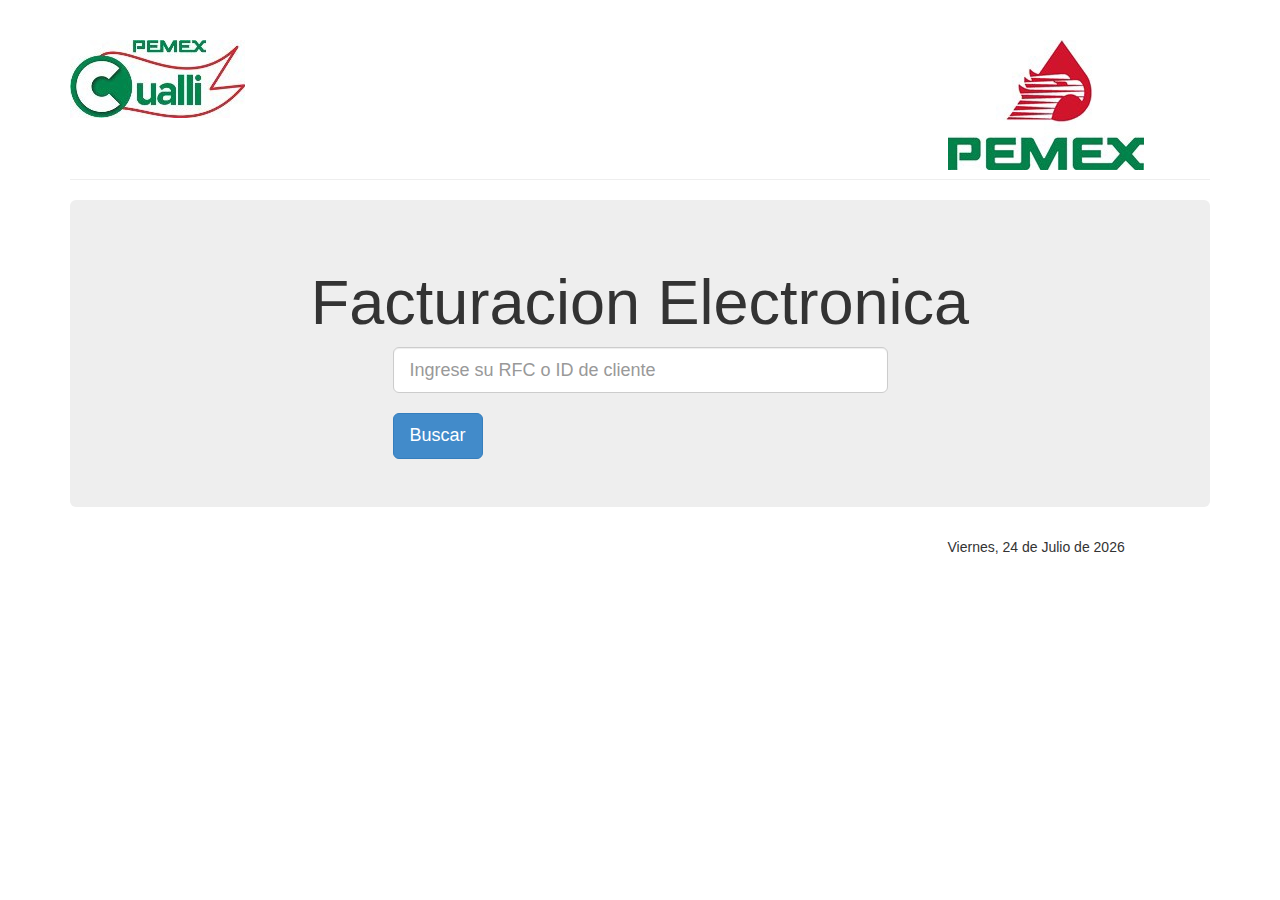
<file: index.html>
<!DOCTYPE html>
<html>
<head>
	<title>Facturacion en linea</title>
	<meta http-equiv="Content-type" content="text/html;charset=UTF-8">

	<link rel="stylesheet" type="text/css" href="./js/bst/css/bootstrap.min.css">

	<script type="text/javascript" src="./js/jqui/js/jquery-1.10.2.js"></script>
	<script type="text/javascript" src="./js/jqui/js/jquery-ui-1.10.4.custom.min.js"></script>
</head>
<body>
<div class="container">
<div class="page-header">
	  <div class="row">
	  	<div class="col-md-3 col-lg-3">
	  	<img src="./img/cualli.jpg" class="img-responsive" alt="Responsive image">
	  	</div>
	  	<div class="col-md-3 col-lg-3 col-md-offset-6 col-lg-offset-6">
	  	<img src="./img/pemex.jpg" class="img-responsive" alt="Responsive image">
	  	</div>
	  </div>
	</div>
</div>
<div id="ctn_principal"class="container">
	
	<div class="jumbotron">
		<h1 class="text-center">Facturacion Electronica</h1>
		<div class="row">
			<div class="col-lg-6 col-lg-offset-3">
				<form id="form1">
			<input type="text" name="rfc" id="rcf_txt" class="form-control input-lg" value="" required="required" pattern="^([A-ZÑ\x26]{3,4}([0-9]{2})(0[1-9]|1[0-2])(0[1-9]|1[0-9]|2[0-9]|3[0-1])[A-Z|\d]{3})$"  placeholder="Ingrese su RFC o ID de cliente">
			<br>
			<button type="submit" class="btn btn-primary btn-lg text-center">Buscar</button>
				</form>
			</div>
		</div>
	</div>
	<div class="row">
		<div class="col-lg-3 col-lg-offset-9 col-md-3 col-md-offset-9">
			<p></p>
		</div>	
	</div>
</div>
<div class="container" id="ctn_tickets">
	
</div>
<script type="text/javascript">
var idCliente="";
var meses = new Array ("Enero","Febrero","Marzo","Abril","Mayo","Junio","Julio","Agosto","Septiembre","Octubre","Noviembre","Diciembre");
var diasSemana = new Array("Domingo","Lunes","Martes","Miércoles","Jueves","Viernes","Sábado");
var f=new Date();
	$('p').text(diasSemana[f.getDay()] + ", " + f.getDate() + " de " + meses[f.getMonth()] + " de " + f.getFullYear());

$('#rcf_txt').on("keyup",function(){
	var mayus = $(this).val().toUpperCase();
	$(this).val(mayus);
});

var intputElements = document.getElementsByTagName("input");
    for (var i = 0; i < intputElements.length; i++) {
        intputElements[i].oninvalid = function (e) {
            e.target.setCustomValidity("");
            if (!e.target.validity.valid) {
                if (e.target.name == "rfc") {
                    e.target.setCustomValidity("Ingrese su RFC valido de 12 a 13 caracteres segun corresponda.");
                }
            }
        };
    }

  //Form1 
  $('#form1').on("submit",function(event){
  			event.preventDefault();
  			idCliente = $(this).find('input').val();
    $.ajax({
  	url: './includes/valida_rfc.php',
  	type: 'POST',
  	data: {rfc: idCliente},
  })
  .done(function(data) {
  	var datos;
    try{
		datos = JSON.parse(data);
        if(datos.found === false){
  		 $('#ctn_tickets').html(JSON.stringify(data) + "viene vacio");
  	    }else if(datos.found === true){
  		  $('#ctn_principal').slideToggle();
  		  $.get('./includes/tickets.html', function(form) {
  		  	 var formulario2 = $(form);
  		      formulario2.appendTo('#ctn_tickets');	
  		  });  		
  	    }
    }catch(e){
		$('#ctn_tickets').html("hubo un problema con la base de datos");
    } 	
  	 	
  });

  });


</script>
</body>
</html>
</file>
